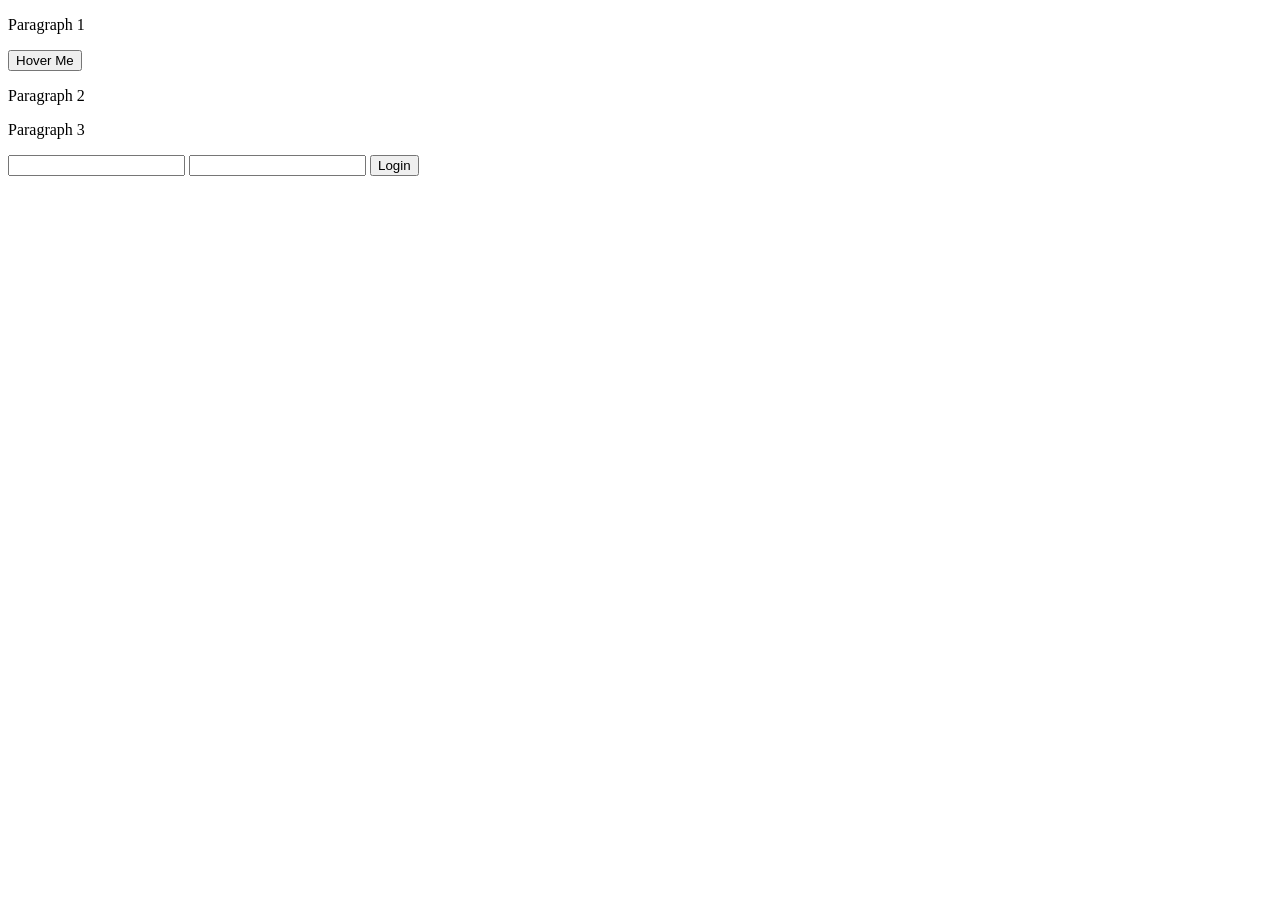
<file: INDEX.htm>
<!doctype html>
<html lang="en">
  <head>
    <meta charset="UTF-8" />
    <meta name="viewport" content="width=device-width, initial-scale=1.0" />
    <title>Document</title>
    <link rel="stylesheet" href="style.css" />
  </head>
  <body>
    <div>
      <p>Paragraph 1</p>
      <button>Hover Me</button>
      <section>
        <p>Paragraph 2</p>
      </section>

      <p>Paragraph 3</p>
    </div>
    <div class="login-container">
      <input id="username" type="text" />
      <input id="password" type="password" />
      <button class="login-btn">Login</button>
    </div>
  </body>
</html>
</file>
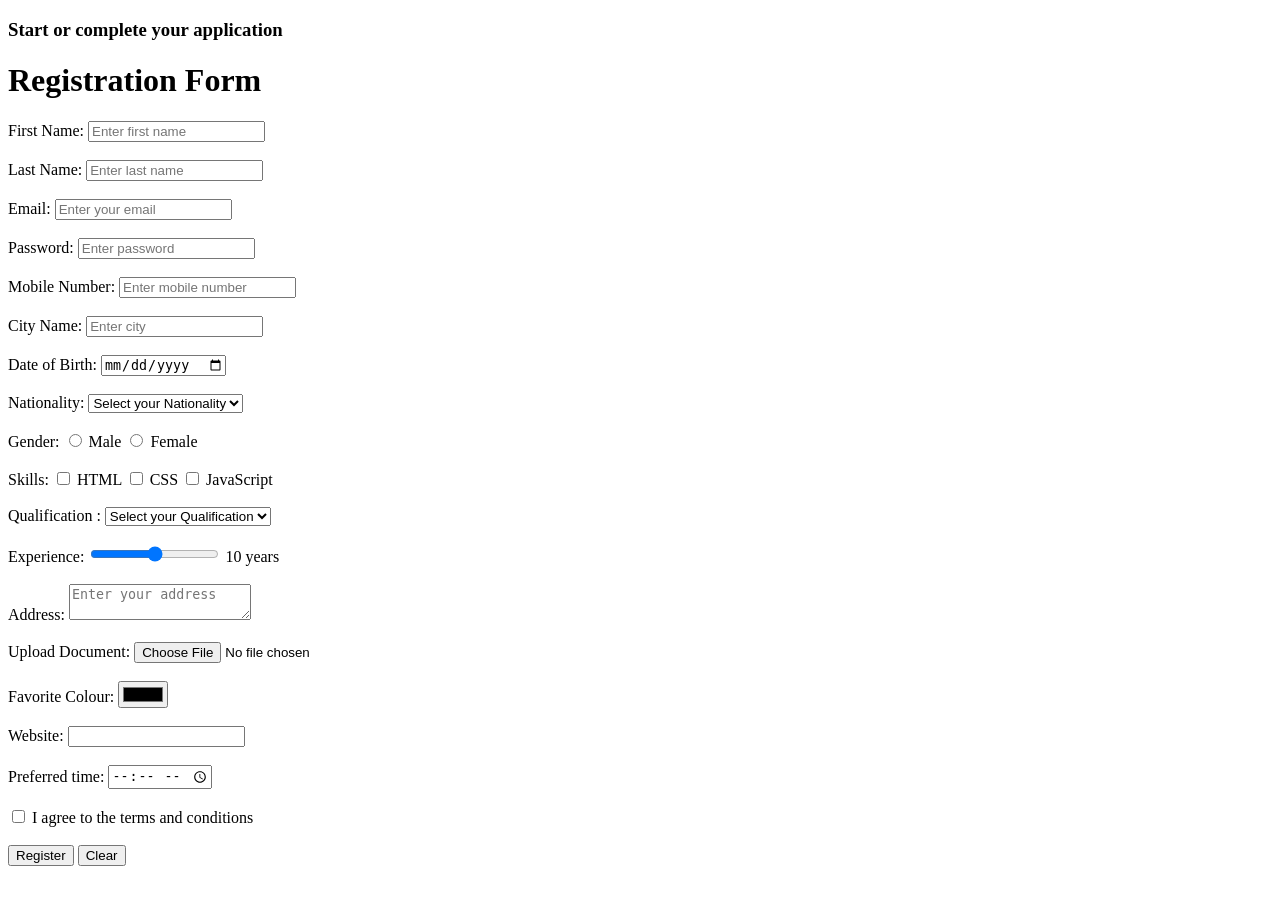
<file: Day4.html>
<!doctype html>
<html lang="en">
  <head>
    <meta charset="UTF-8" />
    <meta name="viewport" content="width=device-width, initial-scale=1.0" />
    <title>Document</title>
    <link rel="stylesheet" href="style.css" />
  </head>
  <body>
    <h3>Start or complete your application</h3>

    <h1>Registration Form</h1>
    <form >
      <label >First Name:</label required>
      <input type="text" placeholder="Enter first name" /> <br> <br>
      
      <label >Last Name:</label>
      <input type="text" placeholder="Enter last name" /><br> <br>
        
      <label >Email:</label>
      <input type="email" placeholder="Enter your email" required><br> <br>
       
      <label >Password:</label>
      <input type="password" placeholder="Enter password" /><br> <br>
      
      <label >Mobile Number:</label>
      <input type="number" placeholder="Enter mobile number" /><br> <br>
      
      <label >City Name:</label>
      <input type="text" placeholder="Enter city" /><br> <br>

      <label >Date of Birth:</label required>
      <input type="date" placeholder="Enter your date of birth" /><br> <br>
      
      <label >Nationality:</label>
      <select>
        <option value="">Select your Nationality</option>
        <option value="ind">IND</option>
        <option value="usa">USA</option>
        <option value="uk">UK</option>
      </select><br> <br>

      <label >Gender: </label>
      <input type="radio" id="male" name="gender" value="male" required>
      <label for="male">Male</label>
      <input type="radio" id="female" name="gender" value="female" required>
      <label for="female">Female</label><br><br>
      
       <label>Skills: </label>
       <input type="checkbox" id="html" name="skills" value="html">
       <label>HTML</label>
       <input type="checkbox" id="css" name="skills" value="css">    
       <label >CSS</label>
       <input type="checkbox" id="js" name="skills" value="js">  
       <label >JavaScript</label><br><br>

       <label >Qualification :</label>
      <select>
        <option value="">Select your Qualification</option>
        <option value="btech">B.Tech</option>
        <option value="mtech">M.Tech</option>
        <option value="mba">MBA</option>
      </select><br> <br>

      <label >Experience:</label>
      <input type="range" id="experience" name="experience" min="0" max="10" />   <label>10 years</label><br><br>  
      
      <label >Address:</label>
      <textarea placeholder="Enter your address"></textarea><br><br>

      <label >Upload Document:</label>
      <input type="file" id="document" name="document" /><br><br>

      <label>Favorite Colour:</label>
      <input type="color"/><br><br>

      <label>Website: </label>
      <input type="link" required/><br><br>

      <label>Preferred time:</label>
      <input type="time" required/><br><br>


      <input type="checkbox" id="terms" name="terms" required>
      <label for="terms">I agree to the terms and conditions</label><br><br>

      <button type="submit">Register</button>
         <button type="reset">Clear</button>
      
    </form>
  </body>
</html>
</file>
<file: style.css>
/* CSS Document 
button {
  background-color: black;
  color: white;
}

button:hover {
  background-color: rgb(86, 35, 215);
  color: white;
}

button:active {
  transform: scale(0.95);
  background-color: red;
  color: white;
}

input {
  border: 2px solid gray;
}

input:focus {
  background-color: rgb(227, 240, 251);
}
.box {
  width: 200px;
  height: 50px;
  background-color: lightblue;
}

h3 {
  background-color: rgb(225, 160, 193);
  width: 400px;
  height: 80px;
}

div {
  background-color: rgb(215, 227, 234);
  display: flex;
  align-items: center;
  flex-direction: column;
  width: 400px;
  gap: 10px;
  justify-content: center;
}
*/
</file>
